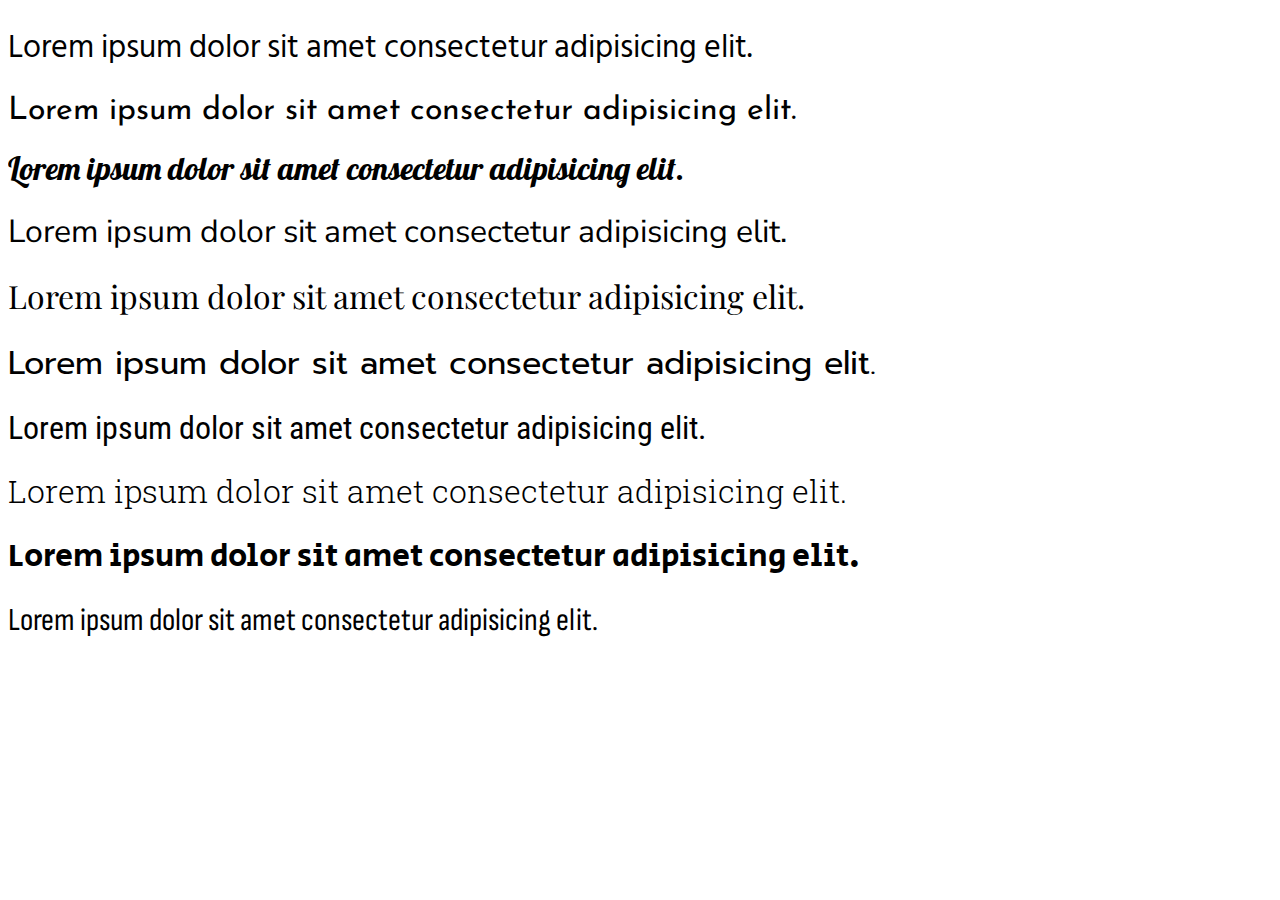
<file: index.html>
<!DOCTYPE html>
<html lang="en">

<head>
    <meta charset="UTF-8">
    <meta http-equiv="X-UA-Compatible" content="IE=edge">
    <meta name="viewport" content="width=device-width, initial-scale=1.0">
    <title>Document</title>
    <link rel="preconnect" href="https://fonts.googleapis.com">
    <link rel="preconnect" href="https://fonts.gstatic.com" crossorigin>
    <link
        href="https://fonts.googleapis.com/css2?family=Hind+Siliguri&family=Josefin+Sans:ital,wght@1,300&family=Lobster&family=Nunito+Sans:ital@1&family=Playfair+Display&family=Prompt:wght@300&family=Roboto+Condensed:ital,wght@1,300&family=Roboto+Slab&family=Secular+One&family=Sofia+Sans+Condensed:ital,wght@0,400;1,300&display=swap"
        rel="stylesheet">
        <link rel="stylesheet" href="./index.css">
</head>

<body>

    <h1 class="font1">Lorem ipsum dolor sit amet consectetur adipisicing elit.</h1>
    <h1 class="font2">Lorem ipsum dolor sit amet consectetur adipisicing elit.</h1>
    <h1 class="font3">Lorem ipsum dolor sit amet consectetur adipisicing elit.</h1>
    <h1 class="font4">Lorem ipsum dolor sit amet consectetur adipisicing elit.</h1>
    <h1 class="font5">Lorem ipsum dolor sit amet consectetur adipisicing elit.</h1>
    <h1 class="font6">Lorem ipsum dolor sit amet consectetur adipisicing elit.</h1>
    <h1 class="font7">Lorem ipsum dolor sit amet consectetur adipisicing elit.</h1>
    <h1 class="font8">Lorem ipsum dolor sit amet consectetur adipisicing elit.</h1>
    <h1 class="font9">Lorem ipsum dolor sit amet consectetur adipisicing elit.</h1>
    <h1 class="font10">Lorem ipsum dolor sit amet consectetur adipisicing elit.</h1>


</body>

</html>
</file>
<file: index.css>
.font1{
    font-family: 'Hind Siliguri', sans-serif;
    font-weight: 400;
}
.font2{
    font-family: 'Josefin Sans', sans-serif;
font-weight: 400;
}
.font3{
    font-family: 'Lobster', cursive;
font-weight: 400;

}
.font4{
    font-family: 'Nunito Sans', sans-serif;
font-weight: 400;

}
.font5{
    font-family: 'Playfair Display', serif;
 font-weight: 400;
}
.font6{
    font-family: 'Prompt', sans-serif;
font-weight: 400;
}
.font7{
    font-family: 'Roboto Condensed', sans-serif;
 font-weight: 400;
}
.font8{
    font-family: 'Roboto Slab', serif;
font-weight: 300;
}
.font9{
    font-family: 'Secular One', sans-serif;
font-weight: 300;

}
.font10{
    font-family: 'Sofia Sans Condensed', sans-serif;
 font-weight: 400;
}
</file>
